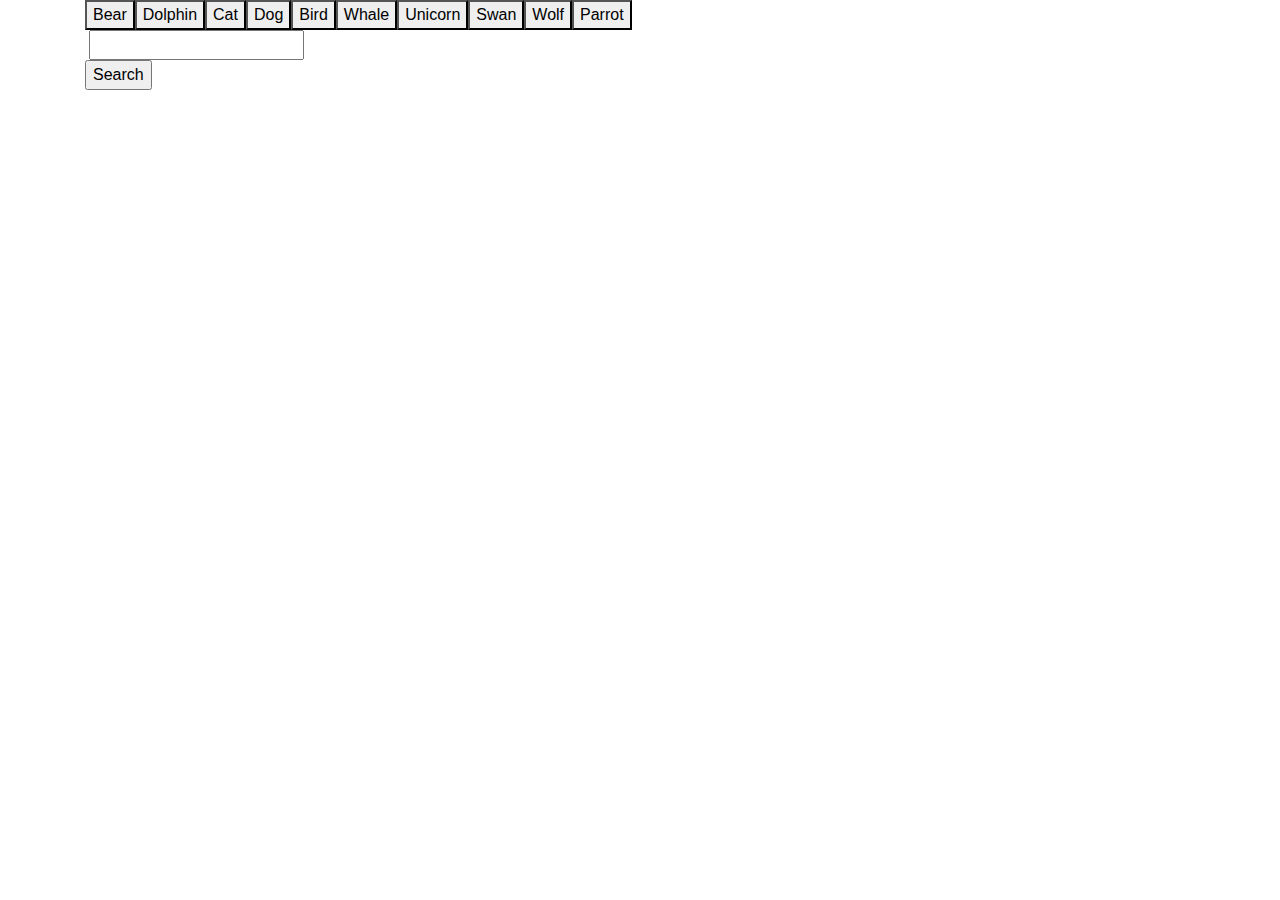
<file: giphy.html>
<!DOCTYPE html>
<html lang="en">
<head>
    <meta charset="UTF-8">
    <meta name="viewport" content="width=device-width, initial-scale=1.0">
    <meta http-equiv="X-UA-Compatible" content="ie=edge">
    <title>GIPHY</title>
    <link rel="stylesheet" href="https://stackpath.bootstrapcdn.com/bootstrap/4.3.1/css/bootstrap.min.css" integrity="sha384-ggOyR0iXCbMQv3Xipma34MD+dH/1fQ784/j6cY/iJTQUOhcWr7x9JvoRxT2MZw1T" crossorigin="anonymous">
    <link rel="stylsheet" type="text/css" href="/GIPHY/assets/css/giphy.css">
</head>
<body>

    <div class="container">

<!-- This is where the buttons will display -->
        <div id="buttons-view"></div>

    <form id="animal-form">
        <label for="animal-input"></label>
        <input type="text" id="animal-input">
        <br>

        <input id="add-animal" type="submit" value="Search">
    </form>

    </div>



<!-- ******************** JQUERY **************************** -->
<script src="https://cdnjs.cloudflare.com/ajax/libs/jquery/3.2.1/jquery.min.js"></script>
<!-- ******************** JAVASCRIPT **************************** -->
 <script src="assets/javascript/giphy.js"></script>  

</body>
</html>
</file>
